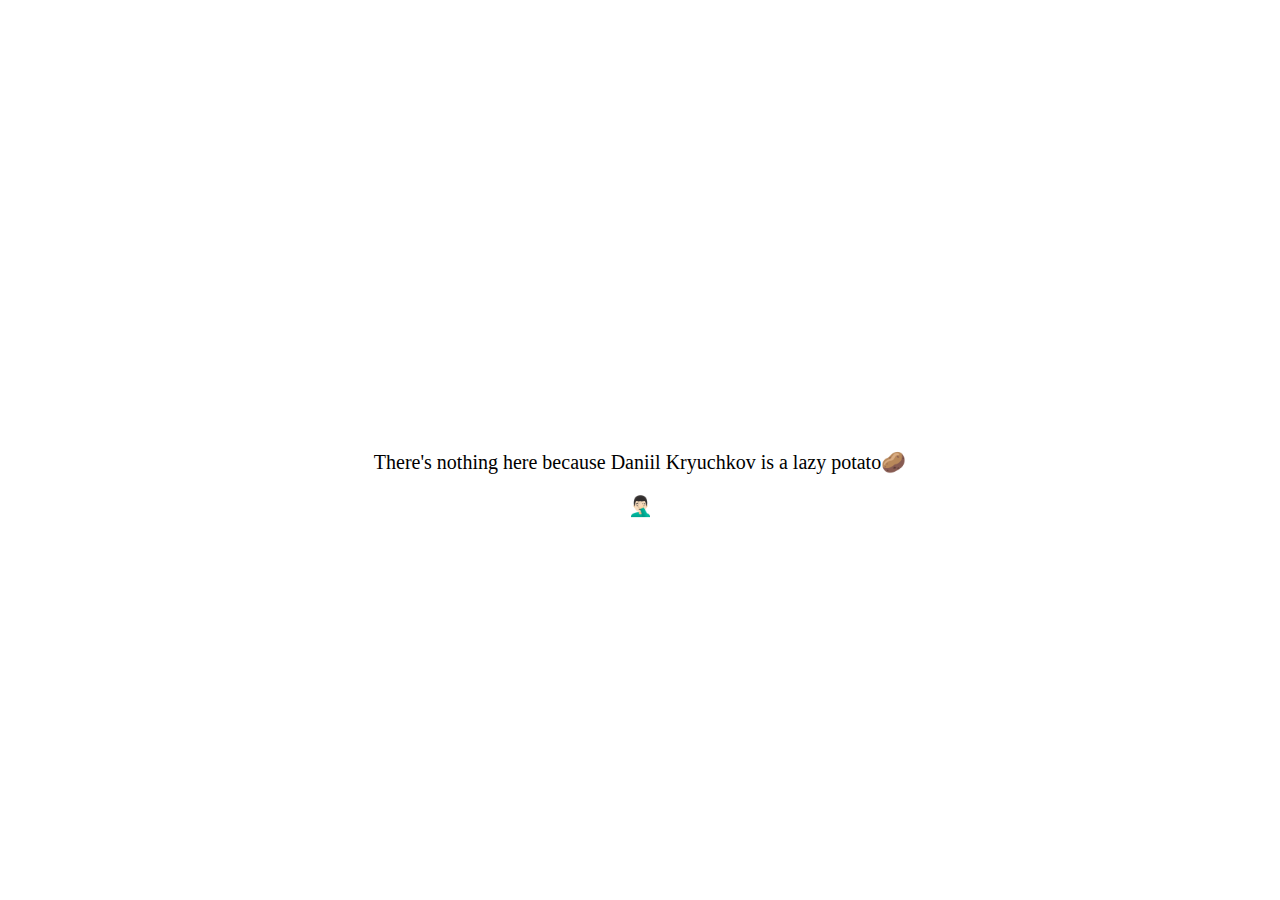
<file: index.html>
<html>
<head>
    <title>Oops</title>
    <link rel="shortcut icon" type="image/png" href="favicon.png">
    <link rel="stylesheet" href="style.css">
</head>
<body>
    <center>
        <div class="message">
            <p>There's nothing here because Daniil Kryuchkov is a lazy potato🥔</p>
            <p>🤦🏻‍♂️</p>
        </div>
    </center>
</body>
</html>
</file>
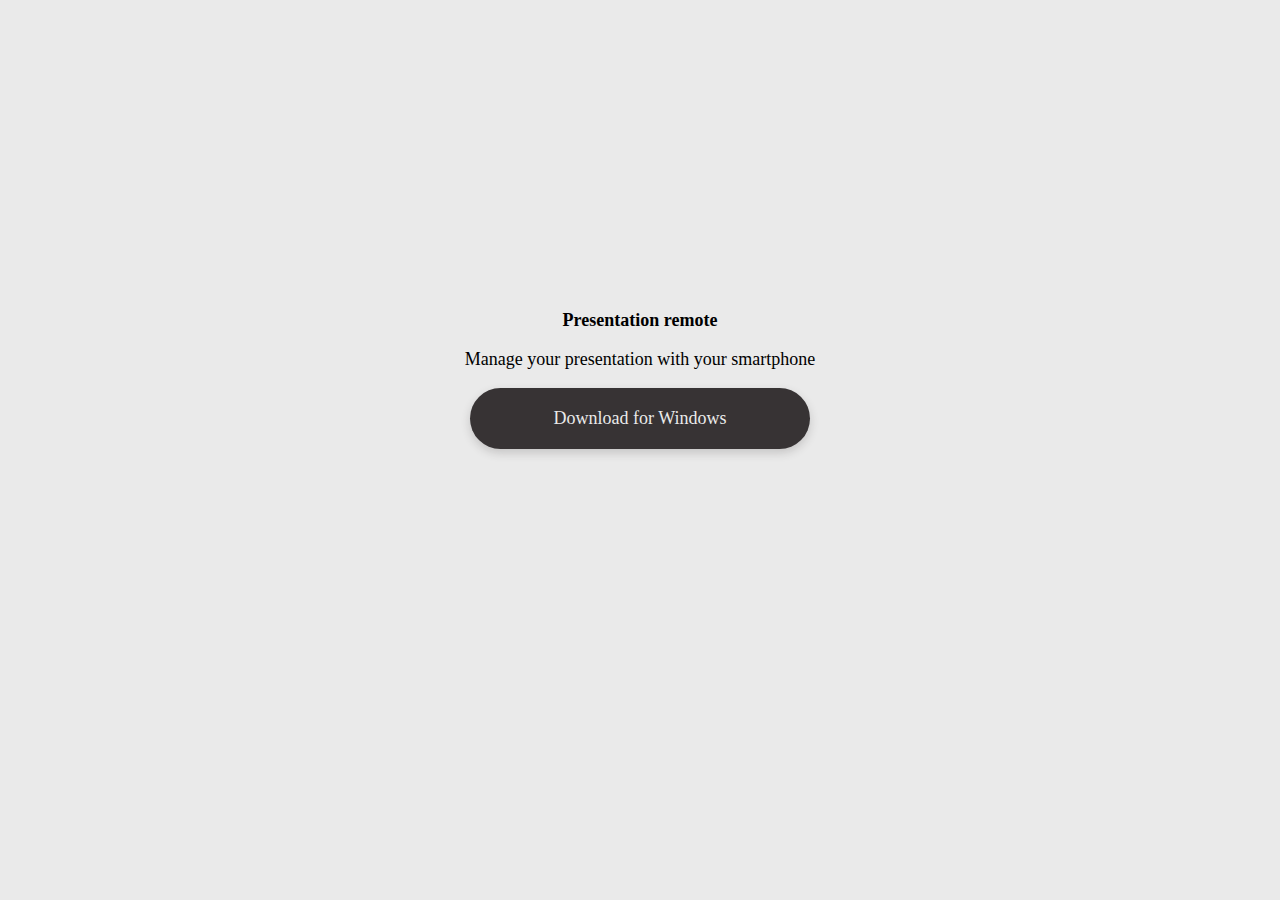
<file: prc/index.html>
<html>
<head>
    <title>presentation rc server</title>
    <link rel="stylesheet" href="style.css">
    <link rel="shortcut icon" href="favicon.png" type="image/png">
</head>
<body>
    <center>
        <div id="main">
            <p class="maintext" id="name">Presentation remote</p>
            <p class="maintext">Manage your presentation with your smartphone</p>
            <a href="http://ouroboros.top/prc/files/Presentation%20RC%20Server.exe"><div class="btn">Download for Windows</div></a>
        </div>
    </center>
</body>
</html>
</file>
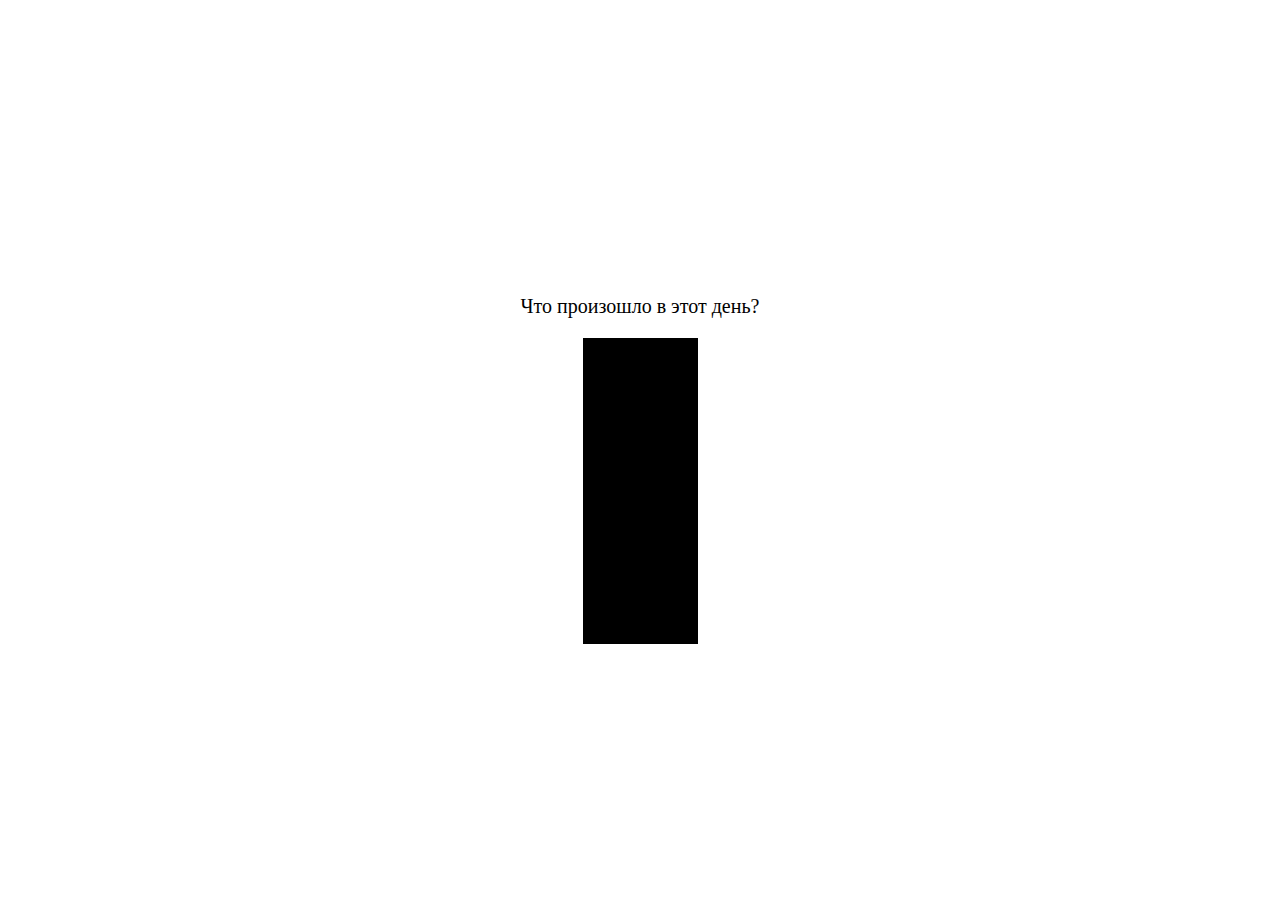
<file: puzzle/index.html>
<html>
<head>
    <title>puzzle</title>
    <link rel="stylesheet" href="style.css">
    <link rel="shortcut icon" type="image/png" href="favicon.png">
</head>
<body>
<center>
<div class="main">
    <p>Что произошло в этот день?</p>
    <img src="%D0%B4%D0%B0%D1%82%D0%B0.png" alt="">
</div>
</center>
</body>
</html>
</file>
<file: style.css>
.message{
    font-family: Roboto;
    font-size: 20px;
    margin-top: 50vh;
}
</file>
<file: prc/style.css>
body{
    margin: 0;
    padding: 0;
    background-color: #EAEAEA;
}

.btn{
    vertical-align: middle;
    text-align: center;
    background-color: #373334;
    color: #eaeaea;
    font-size: 18px;
    width: 300px;
    border-radius: 60px;
    padding: 20px;
    box-shadow: 0px 4px 10px rgba(55, 51, 52, 0.2);
}

#main{
    margin-top: calc(50vh - 140px);
    font-family: Roboto;
}

.btn:hover{
    box-shadow: 0px 7px 10px rgba(55, 51, 52, 0.35);
    transition: 0.3s;
}

a{
    text-decoration: none;
}

.maintext{
    font-size: 18px;
}

#name{
    font-weight: bold;
}
</file>
<file: puzzle/style.css>
.main{
    margin-top: calc(50vh - 155px);
    font-family: Roboto;
    font-size: 20px;
}

img{
    width: 115px;
}
</file>
